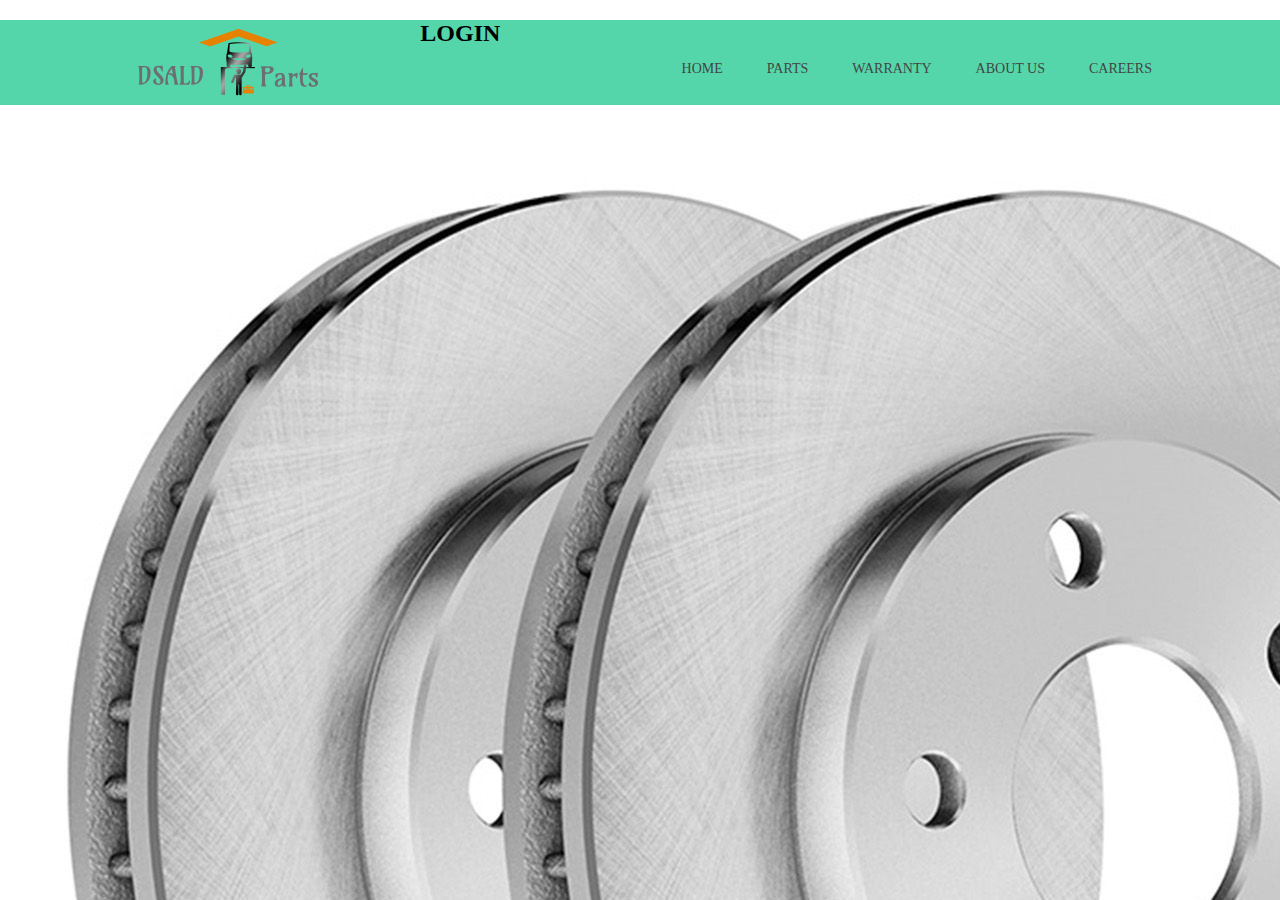
<file: index.html>
<?php

?>

<!DOCTYPE html>

<!-- David Finklea -->
<!-- Spare Parts purchase website -->
<!-- February 15 2020 -->

<html>
	<head>
		<title>Welcome to DSALD Parts</title>
		<link rel = "stylesheet" type = "text/css" href = "css/style.css">
		<meta charset = "utf-8">
		<style type = "text/css">
		body
		{
			background-image: url(images/rotor.jpg);
		}
		</style>
	</head>

	<body>
		
		<header>
			<div class = "container">
				<img src = "images/websitelogo3.png" style = width: 0px; height: 0px; class = "logo">
				<nav>
					<ul>
						<li><a href = "index.html">Home</a></li>
						<li><a href = "parts.html">Parts</a></li>
						<li><a href = "warranty.html">Warranty</a></li>
						<li><a href = "about.html">About Us</a></li>
						<li><a href = "careers.html">Careers</a></li>
					</ul>
				</nav>
			</div>
			<div class = "login">
			<center>
				<h2>LOGIN</h2>
				<div = "form">
					<form class = "register form">

					</form>
				</div>
			</form>
			</center>
			</div>
		</header>
		<script src = "js/main.js"></script>
	</body>
	
</html>
</file>
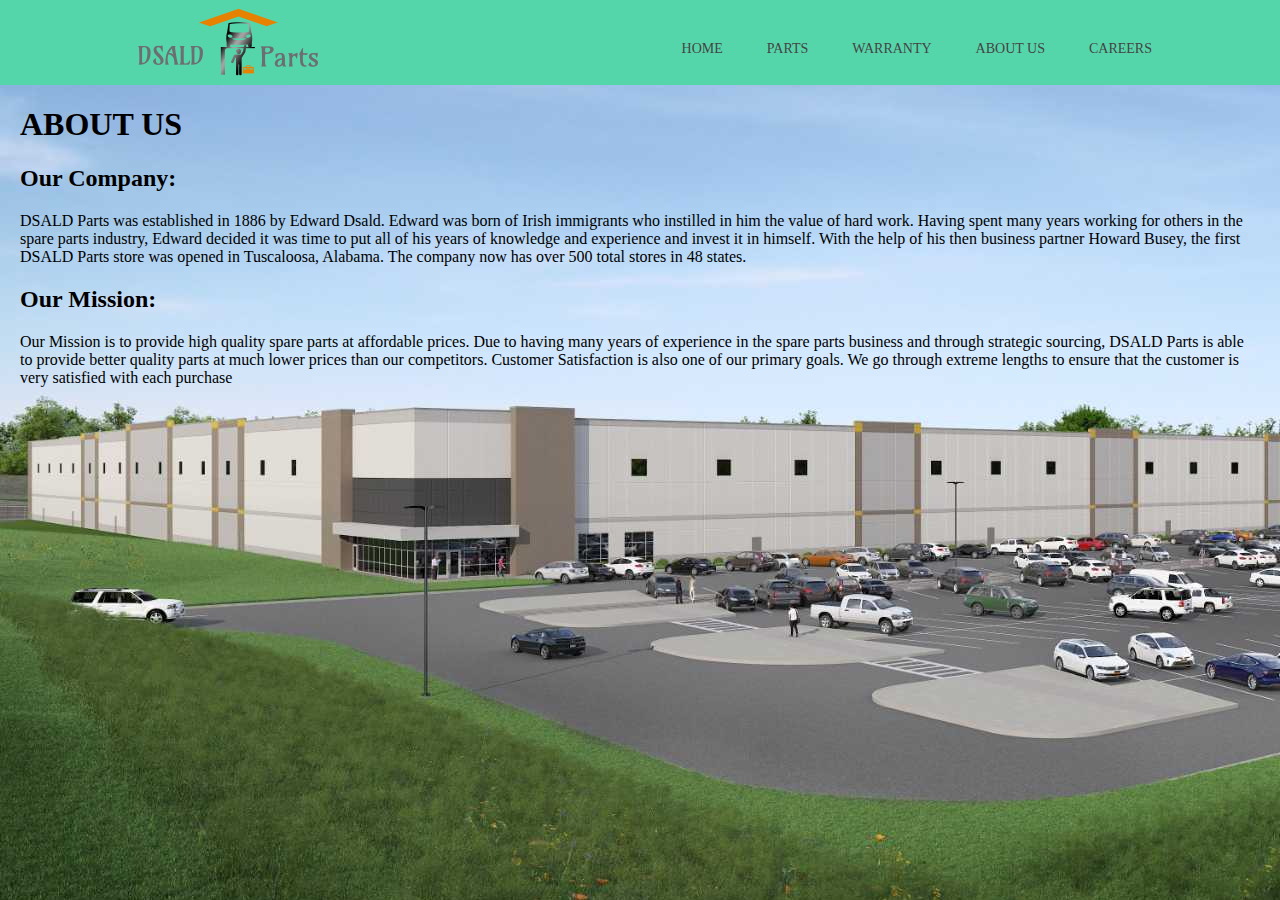
<file: about.html>
<!DOCTYPE html>

<!-- David Finklea -->
<!-- About Us page -->

<html>
	<head>
		<title>About Us</title>
		<link rel = "stylesheet" type = "text/css" href = "css/style.css">
		<meta charset = "utf-8">
		<style type = "text/css">
			body
			{
				background-image: url(images/warehouse.jpg);
			}
			h2
			{
				margin-left: 20px;
			}
		</style>
	
	</head>
		<body>
			<header>
				<div class = "container">
					<img src = "images/websitelogo3.png" style = width: 0px; height: 0px; class = "logo">
						<nav>
							<ul>
								<li><a href = "index.html">Home</a></li>
								<li><a href = "parts.html">Parts</a></li>
								<li><a href = "warranty.html">Warranty</a></li>
								<li><a href = "about.html">About Us</a></li>
								<li><a href = "careers.html">Careers</a></li>
							</ul>
						</nav>
				</div>
			</header>
	
		<h1>ABOUT US</h1>
		<h2>Our Company:</h2>
			<p>
				DSALD Parts was established in 1886 by Edward Dsald. Edward was
				born of Irish immigrants who instilled in him the value of hard work. Having spent
				many years working for others in the spare parts industry, Edward decided it was time
				to put all of his years of knowledge and experience and invest it in himself. With the help of
				his then business partner Howard Busey, the first DSALD Parts store was opened in Tuscaloosa, Alabama.
				The company now has over 500 total stores in 48 states.
			</p>
		
		<h2>Our Mission:</h2>
			<p>
				Our Mission is to provide high quality spare parts at affordable prices. Due to having many years 
				of experience in the spare parts business and through strategic sourcing, DSALD Parts is able to provide 
				better quality parts at much lower prices than our competitors. Customer Satisfaction is also one
				of our primary goals. We go through extreme lengths to ensure that the customer is very satisfied with 
				each purchase
			</p>
		
	</body>
</html>
</file>
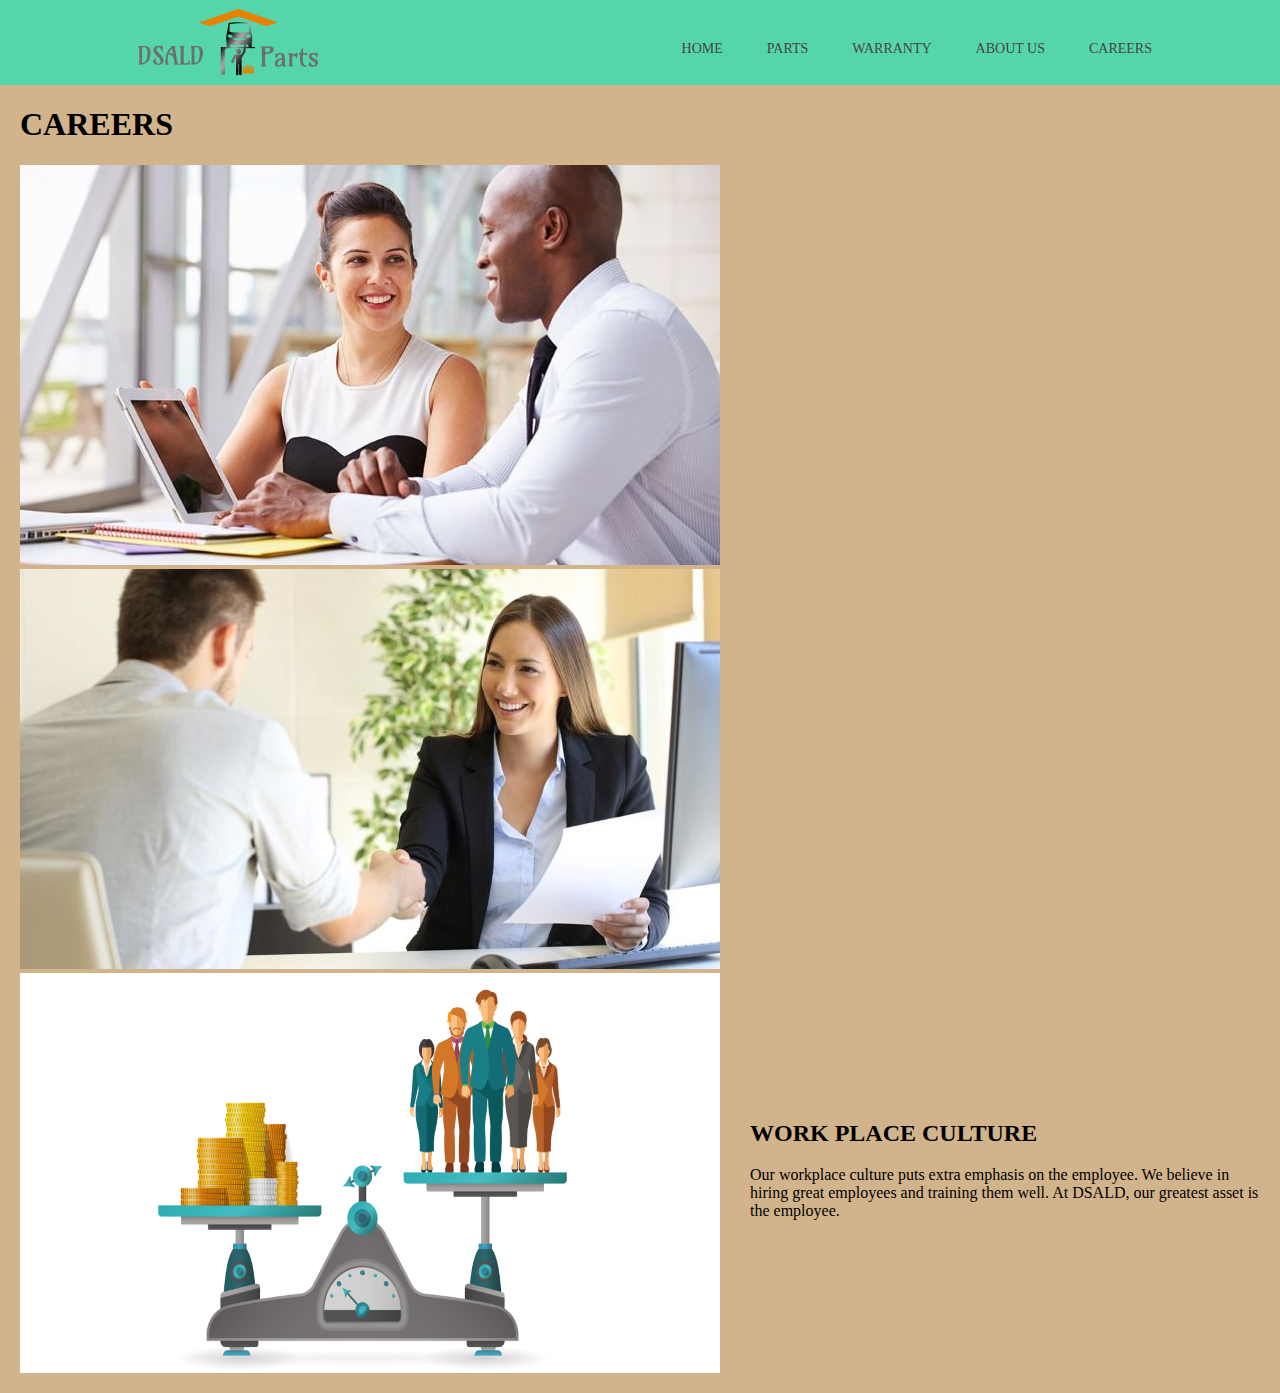
<file: careers.html>
<!DOCTYPE html>

<!-- David Finklea -->
<!-- Careers Page -->

<html>
	<head>
		<title>Careers</title>
		<link rel = "stylesheet" type = "text/css" href = "css/style.css">
		<meta charset = "utf-8">
			<style type = "text/css">
				body
				{
					background-color: tan;
				}
				h2
				{
					position: absolute;
					top: 1100px;
					margin-left: 750px;
				}
				.text
				{
					position: absolute;
					top: 1150px;
					left: 730px;
				}
			</style>
	</head>
	<body>
		<header>
			<div class = "container">
			<img src = "images/websitelogo3.png" style = width: 0px; height: = 0px; class = "logo">
					<nav>
						<ul>
							<li><a href = "index.html">Home</a></li>
							<li><a href = "parts.html">Parts</a></li>
							<li><a href = "warranty.html">Warranty</a></li>
							<li><a href = "about.html">About Us</a></li>
							<li><a href = "careers.html">Careers</a></li>
						</ul>
					</nav>
				</div>
		</header>
			<h1>CAREERS</h1>
			<p>
				<img src = "images/HR12.jpg">
				<img src = "images/HR30.jpg">
				<img src = "images/HR4.png">
			</p>
		<h2>WORK PLACE CULTURE</h2>
			
			<p class = "text">
				Our workplace culture puts extra emphasis on the employee. We believe in hiring
				great employees and training them well. At DSALD, our greatest asset is the
				employee.
			</p>
		
			
			
	</body>
</html>
</file>
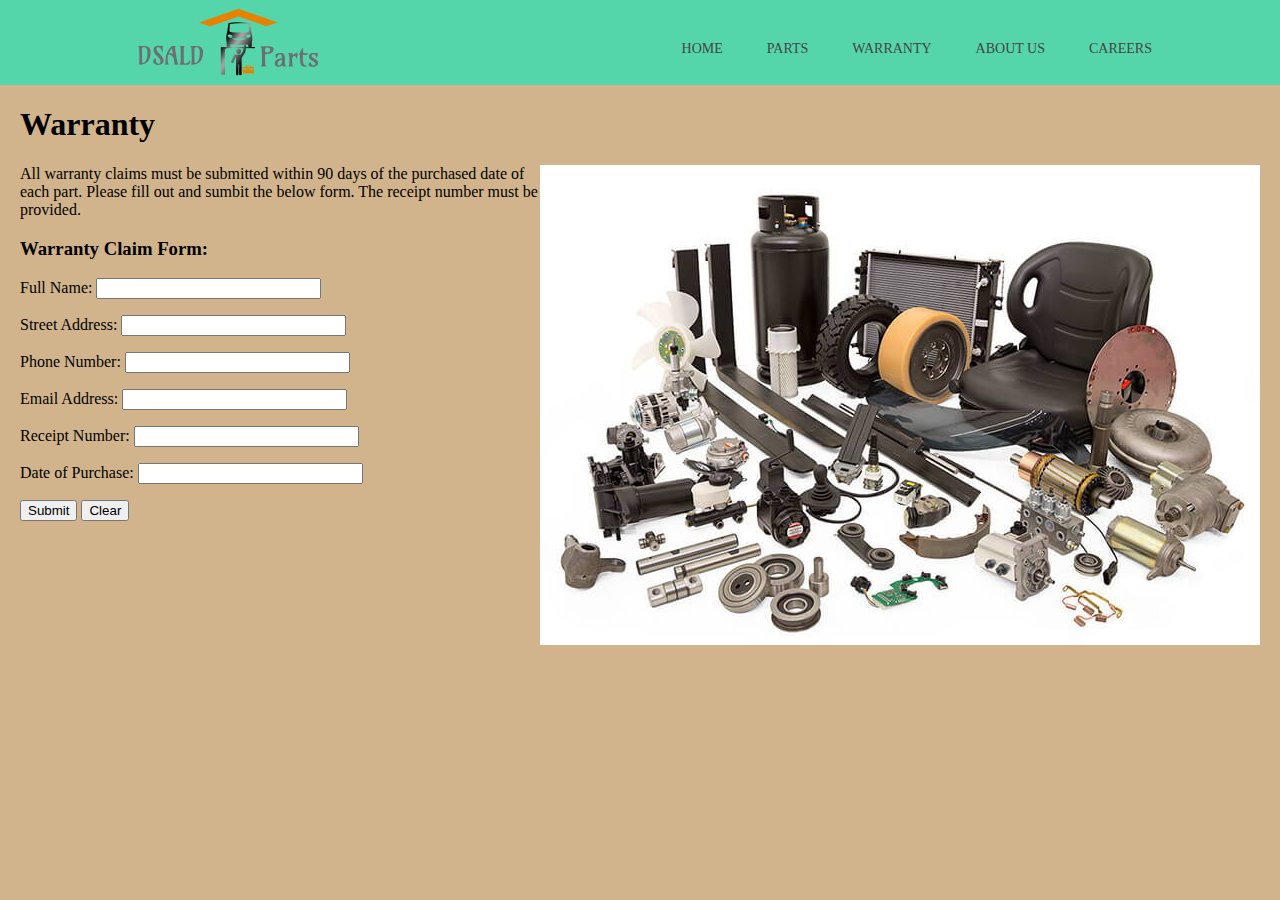
<file: warranty.html>
<!DOCTYPE html>

<!-- David Finklea -->
<!-- The Warranty Page -->

<html>
	<head>
		<title>Warranty</title>
		<link rel = "stylesheet" type = "text/css" href = "css/style.css" >
		<meta charset = "utf-8">
		<style type = "text/css">
			body
			{
				background-color: tan;
			}
			h3
			{
				margin-left: 20px
			}
		</style>
	</head>
	<body>
		<header>
			<div class = "container">
			<img src = "images/websitelogo3.png" style = width: 0px; height: 0px; class = "logo">
				<nav>
					<ul>
						<li><a href = "index.html">Home</a></li>
						<li><a href = "parts.html">Parts</a></li>
						<li><a href = "warranty.html">Warranty</a></li>
						<li><a href = "about.html">About Us</a></li>
						<li><a href = "careers.html">Careers</a></li>
					</ul>
				</nav>
			</div>
		</header>
		<h1>Warranty</h1>
			<p>
				<img src = "images/parts6.jpg" style = "float: right"/>
			</p>
			
			<p>
				All warranty claims must be submitted within 90 days of the purchased date of each part.
				Please fill out and sumbit the below form. The receipt number must be provided.
			</p>
			
		<h3>Warranty Claim Form:</h3>
				<form method = "post" action = "http://www.dsald.com">		
					<input type = "hidden" name = "recipient" value = "dsald@dsald.com">
						<p><label>Full Name:
							<input name = "name" type = "text" size = "25" maxlength = "30">
						<p><label>Street Address:
							<input name = "name" type = "text" size = "25">
						<p><label>Phone Number:
							<input name = "name" type = "text" size = "25">
						<p><label>Email Address:
							<input name = "name" type = "text" size = "25">
						<p><label>Receipt Number:
							<input name = "name" type = "text" size = "25">
						<p><label>Date of Purchase:
							<input name = "name" type = "text" size = "25">
						<p>
							<input type = "submit" value = "Submit">
							<input type = "reset" value = "Clear">
						</p>
				</form>
	</body>
</html>
</file>
<file: css/style.css>
body 
{
	margin: 0;
	background: #222;
	font-family: 'Work Sans', sans-seriff;
	font-weight: 300;
}

.container
{
	width: 80%;
	margin: 0 auto;
}

header
{
	background:  #55d6aa;
}

header::after
{
	content: '';
	display: table;
	clear: both;
}

.logo
{
	float: left;
}

nav
{
	float: right;
}

nav.ul
{
	margin: 0;
	padding: 0;
	list-style: none;
}

nav li
{
	display: inline-block;
	margin-left: 40px;
	padding-top: 23px;
}

nav a
{
	color: #444;
	text-decoration: none;
	text-transform: uppercase;
	font-size: 14px;
}

nav a:hover
{
	color #000;
}
p
{
	margin-left: 20px;
	margin-right: 20px;
}
h1
{
	margin-left: 20px;
}
.login
{

}
.parts
{
	margin-left: 20px;
}
</file>
